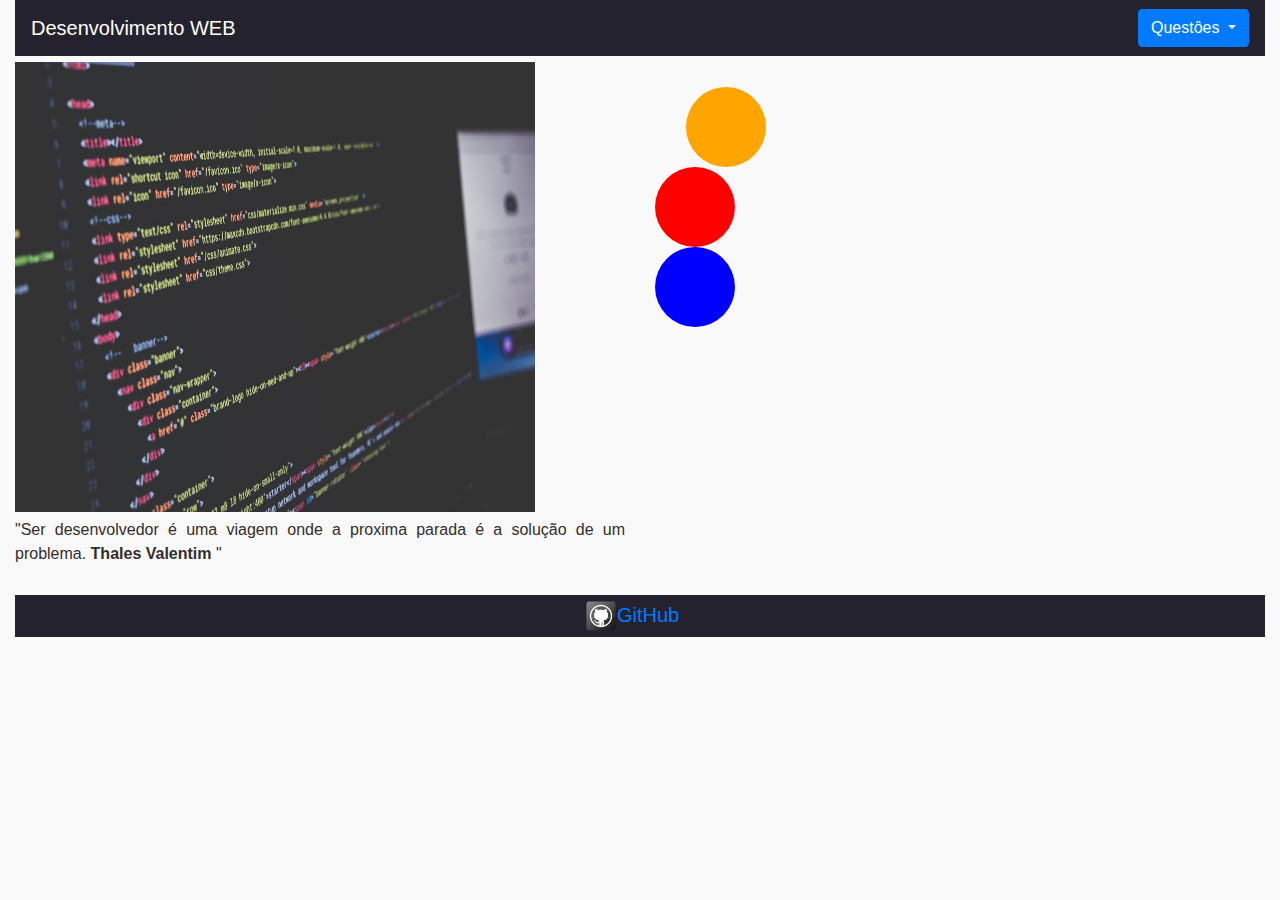
<file: Index.html>
<!DOCTYPE html>
<html lang="pt-br">
<head>
	<meta charset="UTF-8">
	<meta http-equiv="X-UA-Compatible" content="IE=edge">
	<meta name="viewport" content="width=device-width, initial-scale=1.0">
	<title>Atividade</title>
	<link rel="stylesheet"
	href="https://maxcdn.bootstrapcdn.com/bootstrap/4.0.0/css/bootstrap.min.css"
	integrity="sha384-Gn5384xqQ1aoWXA+058RXPxPg6fy4IWvTNh0E263XmFcJlSAwiGgFAW/dAiS6JXm"
	crossorigin="anonymous">
	<link rel="stylesheet" type="text/css" href="css/index.css">

</head>
<body style="background-color: #F9F9F9">

	<div class="container-fluid">

		<div class="row">
			<div class="col-md-12 col-sm-12 ">

				<nav class="navbar navbar-dark barra">
					<a class="navbar-brand" href="#">Desenvolvimento WEB</a>
					<div class="dropdown">
						<button class="btn btn-primary dropdown-toggle" type="button" id="dropdownMenuButton" data-toggle="dropdown" aria-haspopup="true" aria-expanded="false">
							Questôes
						</button>
						<div class="dropdown-menu" aria-labelledby="dropdownMenuButton">
							<a class="dropdown-item" href="atividade_1.html">questão 1°</a>
							<a class="dropdown-item" href="#">questão 2°</a>
							<a class="dropdown-item" href="#">questão 3°</a>
						</div>
					</div>
				</nav>

			</div>

		</div>


<div class="row">
	
<div class="col-md-6">
	
<img id="banner" src="imagens/codigo.jpg" alt="">
<p class="text-justify">"Ser desenvolvedor é uma viagem onde a proxima parada é a solução de um problema.
<b>Thales Valentim</b> "</p>

</div>
<div class="col-md-6">
	
<div class="elemento"></div>
<div class="elemento1"></div>
<div class="elemento2"></div>

</div>

</div>


<div class="row">
	
	<div class="col-md-12">
	<footer>
		
		<p class="text-center barra "><a class="navbar-brand" href="https://github.com/Djair1/atividade-2.git"> <img src="imagens/Github-icon.png" alt="">GitHub</a></p>

	</footer>	
	</div>
</div>
</div>

</body>
<script src="https://code.jquery.com/jquery-3.3.1.slim.min.js"
integrity="sha384-q8i/X+965DzO0rT7abK41JStQIAqVgRVzpbzo5smXKp4YfRvH+8abtTE1Pi6jizo"
crossorigin="anonymous"></script>
<script
src="https://cdnjs.cloudflare.com/ajax/libs/popper.js/1.12.9/umd/popper.min.js"
integrity="sha384-ApNbgh9B+Y1QKtv3Rn7W3mgPxhU9K/ScQsAP7hUibX39j7fakFPskvXusvfa0b4Q"
crossorigin="anonymous"></script>
<script
src="https://maxcdn.bootstrapcdn.com/bootstrap/4.0.0/js/bootstrap.min.js"
integrity="sha384-JZR6Spejh4U02d8jOt6vLEHfe/JQGiRRSQQxSfFWpi1MquVdAyjUar5+76PVCmYl"
crossorigin="anonymous"></script>
</html>
</file>
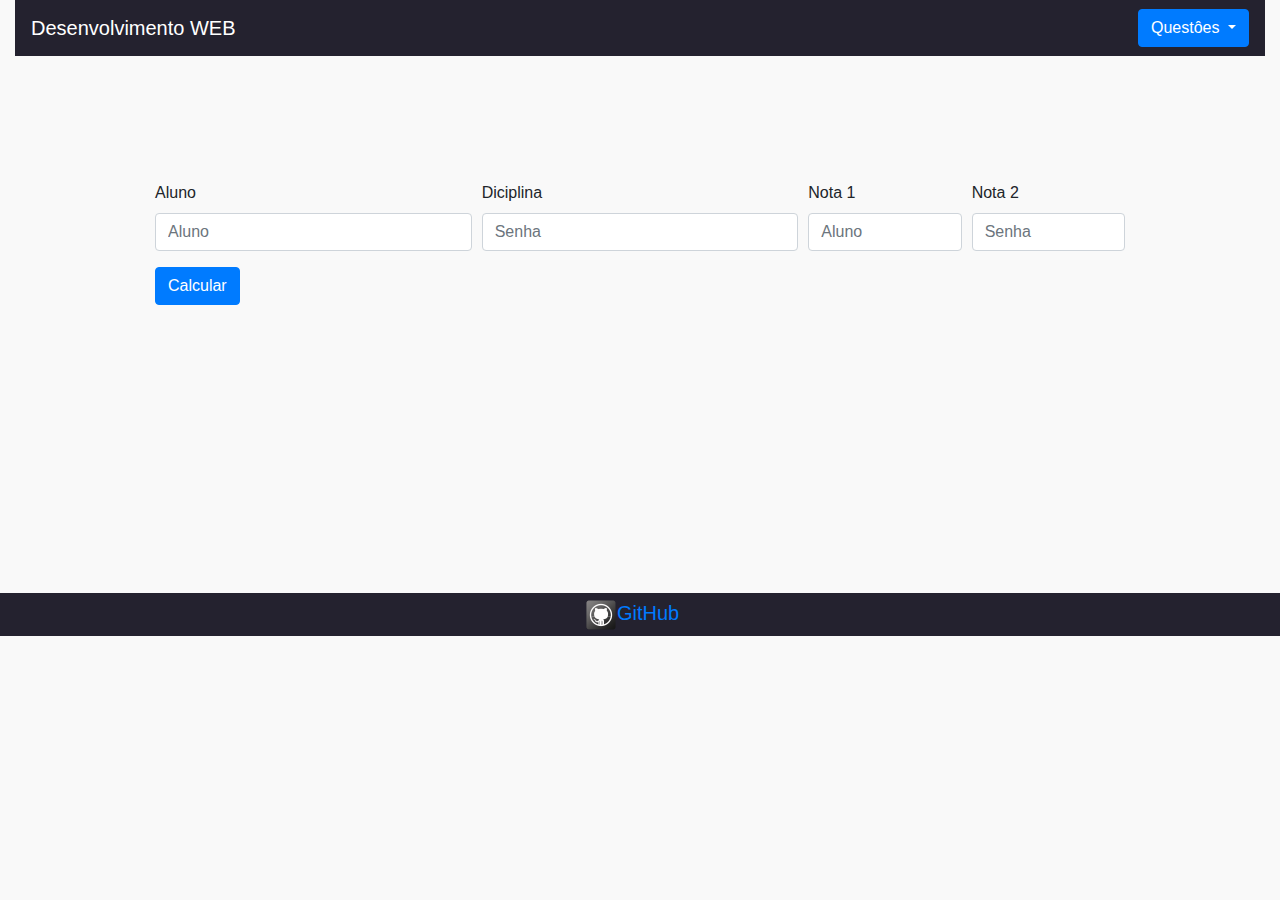
<file: atividade_1.html>
<!DOCTYPE html>
<html lang="pt-br">

<head>
	<meta charset="UTF-8">
	<meta http-equiv="X-UA-Compatible" content="IE=edge">
	<meta name="viewport" content="width=device-width, initial-scale=1.0">
	<title>Atividade</title>
	<link rel="stylesheet" href="https://maxcdn.bootstrapcdn.com/bootstrap/4.0.0/css/bootstrap.min.css"
		integrity="sha384-Gn5384xqQ1aoWXA+058RXPxPg6fy4IWvTNh0E263XmFcJlSAwiGgFAW/dAiS6JXm" crossorigin="anonymous">
	<link rel="stylesheet" type="text/css" href="css/index.css">
	<link rel="stylesheet" type="text/css" href="css/qt_1.css">

</head>

<body style="background-color: #F9F9F9">

	<div class="container-fluid">

		<div class="row">
			<div class="col-md-12 col-sm-12">

				<nav class="navbar navbar-dark barra">
					<a class="navbar-brand" href="#">Desenvolvimento WEB</a>
					<div class="dropdown">
						<button class="btn btn-primary dropdown-toggle" type="button" id="dropdownMenuButton"
							data-toggle="dropdown" aria-haspopup="true" aria-expanded="false">
							Questôes
						</button>
						<div class="dropdown-menu" aria-labelledby="dropdownMenuButton">
							<a class="dropdown-item" href="atividade_1.html">questão 1°</a>
							<a class="dropdown-item" href="#">questão 2°</a>
							<a class="dropdown-item" href="#">questão 3°</a>
						</div>
					</div>
				</nav>

			</div>

		</div>


		<div class="row formulario">

			<div class=" col-md-12 ">

				<form>
					<div class="form-row">
						<div class="form-group col-md-4">
							<label for="inputAddress">Aluno</label>
							<input type="text" class="form-control" placeholder="Aluno" id="nome">
						</div>
						<div class="form-group col-md-4">
							<label for="inputAddress">Diciplina</label>
							<input type="text" class="form-control" placeholder="Senha" id="diciplina">
						</div>


						<div class="form-group col-md-2">
							<label for="inputAddress">Nota 1</label>
							<input type="text" class="form-control" placeholder="Aluno" id="n1">
						</div>
						<div class="form-group col-md-2">
							<label for="inputAddress">Nota 2</label>
							<input type="text" class="form-control" placeholder="Senha" id="n2">
						</div>
						<br>
					</div>
					<button type="button" onclick="calcular()" class="btn btn-primary">Calcular</button>
					
					  </div>

				</form>
				<h5 id="resultado"></h5>
			</div>
			

			

		</div>
	

		<div class="row">

			<div class="col-md-12">
				<footer>

					<p class="text-center barra "><a class="navbar-brand" href="https://github.com/Djair1/atividade-2.git"> <img src="imagens/Github-icon.png"
								alt="">GitHub</a></p>

				</footer>
			</div>
		</div>
	</div>

</body>
<script src="https://code.jquery.com/jquery-3.3.1.slim.min.js"
	integrity="sha384-q8i/X+965DzO0rT7abK41JStQIAqVgRVzpbzo5smXKp4YfRvH+8abtTE1Pi6jizo"
	crossorigin="anonymous"></script>
<script src="https://cdnjs.cloudflare.com/ajax/libs/popper.js/1.12.9/umd/popper.min.js"
	integrity="sha384-ApNbgh9B+Y1QKtv3Rn7W3mgPxhU9K/ScQsAP7hUibX39j7fakFPskvXusvfa0b4Q"
	crossorigin="anonymous"></script>
<script src="https://maxcdn.bootstrapcdn.com/bootstrap/4.0.0/js/bootstrap.min.js"
	integrity="sha384-JZR6Spejh4U02d8jOt6vLEHfe/JQGiRRSQQxSfFWpi1MquVdAyjUar5+76PVCmYl"
	crossorigin="anonymous"></script>


<script>






function calcular() {
	
var nome = document.getElementById('nome').value;
var dc = document.getElementById('diciplina').value;
var n1 = document.getElementById('n1').value;
var n2 = document.getElementById('n2').value;
var resultado = document.getElementById('resultado');

var valor1 = parseFloat(n1);
var valor2 = parseFloat(n2);

var r= valor1 + valor2;
var media = r / 2;

if (media <= 3) {


	resultado.innerHTML = " <div class='alert alert-primary' role='alert'>"+"Nome: "+ nome +"<br>"+ "Diciplina: "+dc +
		"<br> "+"1° Nota : " +n1+"<br>"+"2° Nota: "+
		 n2+"<br><br><b>Resultado<b>:"+ " Você foi reprovado na Disciplina: "+"<b>"+ dc +"<b>"+" com media: "+ media+"</div> ";
	
	
	


} else if(media >3 && media < 7){


	resultado.innerHTML = " <div class='alert alert-primary' role='alert'>"+"Nome: "+ nome +"<br>"+ "Diciplina: "+dc +
		"<br> "+"1° Nota : " +n1+"<br>"+"2° Nota: "+
		 n2+"<br><br><b>Resultado<b>:"+ " Você esta em recuperação na Disciplina: "+"<b>"+ dc +"<b>"+" com media: "+ media+"</div> ";
	

}else if(media>=7){


	resultado.innerHTML = " <div class='alert alert-primary' role='alert'>"+"Nome: "+ nome +"<br>"+ "Diciplina: "+dc +
		"<br> "+"1° Nota : " +n1+"<br>"+"2° Nota: "+
		 n2+"<br><br><b>Resultado<b>:"+ " Você foi aprovado na Disciplina: "+"<b>"+ dc +"<b>"+" com media: "+ media+"</div> ";

}





}




</script>


</html>
</file>
<file: css/index.css>
/*/////////////////////////////////////////////////////////////////////////////////////////////////////////////////*/
@media (min-width: 360px) {
  
#banner{

margin-top: 1%;
width: 330px;
height: 200px;

}

.barra{

background-color: #24222F;

}

body{

background-color: #F7F2F2;

}

p{

margin-top: 1%;
color: #342D2D;


}

.elemento {
  width: 50px;
  height: 50px;
  border-radius: 50px;
  margin-top: 5%;
  margin-left: 5%;
  background-color: orange;
  position: relative;
  animation-name: primeiro;
  animation-duration: 5s;
  animation-timing-function: linear;
  animation-delay: 2s;
  animation-iteration-count: infinite;
  animation-direction: alternate;
}

.elemento1 {
  width: 50px;
  height:  50px;
  border-radius: 50px;
  background-color: red;
  position: relative;
  animation-name: segundo;
  animation-duration: 4s;
  animation-iteration-count: infinite;
  animation-direction: alternate;  
}
.elemento2 {
  width: 50px;
  height: 50px;
  margin-bottom: 40px;
  border-radius: 50px;
  background-color: blue;
  position: relative;
  animation-name: terceiro;
  animation-duration: 4s;
  animation-iteration-count: infinite;
  animation-direction: alternate-reverse;  
}

@keyframes primeiro {
  0%   {background-color:red; left:0px; top:0px;}
  25%  {background-color:yellow; left:200px; top:0px;}
  50%  {background-color:blue; left:200px; top:50px;}
  75%  {background-color:green; left:100px; top:50px;}
  100% {background-color:red; left:0px; top:0px;}
}

@keyframes segundo {
  0%   {background-color:red; left:0px; top:0px;}
  25%  {background-color:yellow; left:250px; top:0px;}
  50%  {background-color:blue; left:250px; top:20px;}
  75%  {background-color:green; left:0px; top:20px;}
  100% {background-color:red; left:0px; top:0px;}
}


@keyframes  terceiro{
  0%   {background-color:red; left:0px; top:0px;}
  25%  {background-color:yellow; left:250px; top:0px;}
  50%  {background-color:blue; left:250px; top:20px;}
  75%  {background-color:green; left:0px; top:20px;}
  100% {background-color:red; left:0px; top:0px;}
}




}

/*/////////////////////////////////////////////////////////////////////////////////////////////////////////////////*/

@media (min-width: 480px) {
  
#banner{

margin-top: 1%;
width: 473px;
height: 250px;

}

.barra{

background-color: #24222F;

}

body{

background-color: #F7F2F2;

}

p{

margin-top: 1%;
color: #342D2D;


}

.elemento {
  width: 50px;
  height: 50px;
  border-radius: 50px;
  margin-top: 5%;
  margin-left: 5%;
  background-color: orange;
  position: relative;
  animation-name: primeiro;
  animation-duration: 5s;
  animation-timing-function: linear;
  animation-delay: 2s;
  animation-iteration-count: infinite;
  animation-direction: alternate;
}

.elemento1 {
  width: 50px;
  height:  50px;
  border-radius: 50px;
  background-color: red;
  position: relative;
  animation-name: segundo;
  animation-duration: 4s;
  animation-iteration-count: infinite;
  animation-direction: alternate;  
}
.elemento2 {
  width: 50px;
  height: 50px;
  margin-bottom: 40px;
  border-radius: 50px;
  background-color: blue;
  position: relative;
  animation-name: terceiro;
  animation-duration: 4s;
  animation-iteration-count: infinite;
  animation-direction: alternate-reverse;  
}

@keyframes primeiro {
  0%   {background-color:red; left:0px; top:0px;}
  25%  {background-color:yellow; left:450px; top:0px;}
  50%  {background-color:blue; left:450px; top:80px;}
  75%  {background-color:green; left:100px; top:80px;
  100% {background-color:red; left:0px; top:0px;}
}

@keyframes segundo {
  0%   {background-color:red; left:0px; top:0px;}
  25%  {background-color:yellow; left:450px; top:0px;}
  50%  {background-color:blue; left:450px; top:40px;}
  75%  {background-color:green; left:0px; top:40px;}
  100% {background-color:red; left:0px; top:0px;}
}


@keyframes  terceiro{
  0%   {background-color:red; left:0px; top:0px;}
  25%  {background-color:yellow; left:450px; top:0px;}
  50%  {background-color:blue; left:450px; top:80px;}
  75%  {background-color:green; left:0px; top:80px;}
  100% {background-color:red; left:0px; top:0px;}
}




}


/*/////////////////////////////////////////////////////////////////////////////////////////////////////////////////*/

@media (min-width: 640px) {
  
#banner{

margin-top: 1%;
width: 635px;
height: 280px;

}

.barra{

background-color: #24222F;

}

body{

background-color: #F7F2F2;

}

p{

margin-top: 1%;
color: #342D2D;


}

.elemento {
  width: 50px;
  height: 50px;
  border-radius: 50px;
  margin-top: 5%;
  margin-left: 5%;
  background-color: orange;
  position: relative;
  animation-name: primeiro;
  animation-duration: 5s;
  animation-timing-function: linear;
  animation-delay: 2s;
  animation-iteration-count: infinite;
  animation-direction: alternate;
}

.elemento1 {
  width: 50px;
  height:  50px;
  border-radius: 50px;
  background-color: red;
  position: relative;
  animation-name: segundo;
  animation-duration: 4s;
  animation-iteration-count: infinite;
  animation-direction: alternate;  
}
.elemento2 {
  width: 50px;
  height: 50px;
  margin-bottom: 40px;
  border-radius: 50px;
  background-color: blue;
  position: relative;
  animation-name: terceiro;
  animation-duration: 4s;
  animation-iteration-count: infinite;
  animation-direction: alternate-reverse;  
}

@keyframes primeiro {
  0%   {background-color:red; left:0px; top:0px;}
  25%  {background-color:yellow; left:450px; top:0px;}
  50%  {background-color:blue; left:450px; top:80px;}
  75%  {background-color:green; left:100px; top:80px;
  100% {background-color:red; left:0px; top:0px;}
}

@keyframes segundo {
  0%   {background-color:red; left:0px; top:0px;}
  25%  {background-color:yellow; left:450px; top:0px;}
  50%  {background-color:blue; left:450px; top:40px;}
  75%  {background-color:green; left:0px; top:40px;}
  100% {background-color:red; left:0px; top:0px;}
}


@keyframes  terceiro{
  0%   {background-color:red; left:0px; top:0px;}
  25%  {background-color:yellow; left:450px; top:0px;}
  50%  {background-color:blue; left:450px; top:80px;}
  75%  {background-color:green; left:0px; top:80px;}
  100% {background-color:red; left:0px; top:0px;}
}




}


/*/////////////////////////////////////////////////////////////////////////////////////////////////////////////////*/

@media (min-width:  770px) {
  
#banner{

margin-top: 1%;
width: 370px;
height: 300px;

}

.barra{

background-color: #24222F;

}

body{

background-color: #F7F2F2;

}

p{

margin-top: 1%;
color: #342D2D;


}

.elemento {
  width: 50px;
  height: 50px;
  border-radius: 50px;
  margin-top: 5%;
  margin-left: 5%;
  background-color: orange;
  position: relative;
  animation-name: primeiro;
  animation-duration: 5s;
  animation-timing-function: linear;
  animation-delay: 2s;
  animation-iteration-count: infinite;
  animation-direction: alternate;
}

.elemento1 {
  width: 50px;
  height:  50px;
  border-radius: 50px;
  background-color: red;
  position: relative;
  animation-name: segundo;
  animation-duration: 4s;
  animation-iteration-count: infinite;
  animation-direction: alternate;  
}
.elemento2 {
  width: 50px;
  height: 50px;
  margin-bottom: 40px;
  border-radius: 50px;
  background-color: blue;
  position: relative;
  animation-name: terceiro;
  animation-duration: 4s;
  animation-iteration-count: infinite;
  animation-direction: alternate-reverse;  
}

@keyframes primeiro {
  0%   {background-color:red; left:0px; top:0px;}
  25%  {background-color:yellow; left:0px; top:0px;}
  50%  {background-color:blue; left:0px; top:0px;}
  75%  {background-color:green; left:0px; top:0px;
  100% {background-color:red; left:0px; top:0px;}
}

@keyframes segundo {
  0%   {background-color:red; left:0px; top:0px;}
  25%  {background-color:yellow; left:150px; top:0px;}
  50%  {background-color:blue; left:150px; top:40px;}
  75%  {background-color:green; left:0px; top:40px;}
  100% {background-color:red; left:0px; top:0px;}
}


@keyframes  terceiro{
  0%   {background-color:red; left:0px; top:0px;}
  25%  {background-color:yellow; left:150px; top:0px;}
  50%  {background-color:blue; left:150px; top:80px;}
  75%  {background-color:green; left:50px; top:80px;}
  100% {background-color:red; left:0px; top:0px;}
}




}


/*/////////////////////////////////////////////////////////////////////////////////////////////////////////////////*/

@media (min-width: 800px) {
  
#banner{

margin-top: 1%;
width: 400px;
height: 380px;

}

.barra{

background-color: #24222F;

}

body{

background-color: #F7F2F2;

}

p{

margin-top: 1%;
color: #342D2D;


}

.elemento {
  width: 50px;
  height: 50px;
  border-radius: 50px;
  margin-top: 5%;
  margin-left: 5%;
  background-color: orange;
  position: relative;
  animation-name: primeiro;
  animation-duration: 5s;
  animation-timing-function: linear;
  animation-delay: 2s;
  animation-iteration-count: infinite;
  animation-direction: alternate;
}

.elemento1 {
  width: 50px;
  height:  50px;
  border-radius: 50px;
  background-color: red;
  position: relative;
  animation-name: segundo;
  animation-duration: 4s;
  animation-iteration-count: infinite;
  animation-direction: alternate;  
}
.elemento2 {
  width: 50px;
  height: 50px;
  margin-bottom: 40px;
  border-radius: 50px;
  background-color: blue;
  position: relative;
  animation-name: terceiro;
  animation-duration: 4s;
  animation-iteration-count: infinite;
  animation-direction: alternate-reverse;  
}

@keyframes primeiro {
  0%   {background-color:red; left:0px; top:0px;}
  25%  {background-color:yellow; left:300px; top:0px;}
  50%  {background-color:blue; left:300px; top:300px;}
  75%  {background-color:green; left:100px; top:300px;
  100% {background-color:red; left:0px; top:0px;}
}

@keyframes segundo {
  0%   {background-color:red; left:0px; top:0px;}
  25%  {background-color:yellow; left:450px; top:0px;}
  50%  {background-color:blue; left:450px; top:200px;}
  75%  {background-color:green; left:0px; top:200px;}
  100% {background-color:red; left:0px; top:0px;}
}


@keyframes  terceiro{
  0%   {background-color:red; left:0px; top:0px;}
  25%  {background-color:yellow; left:450px; top:0px;}
  50%  {background-color:blue; left:450px; top:200px;}
  75%  {background-color:green; left:0px; top:200px;}
  100% {background-color:red; left:0px; top:0px;}
}




}


/*/////////////////////////////////////////////////////////////////////////////////////////////////////////////////*/

@media (min-width: 1100px){
  
#banner{

margin-top: 1%;
width: 520px;
height: 450px;

}

.barra{

background-color: #24222F;

}

body{

background-color: #F7F2F2;

}

p{

margin-top: 1%;
color: #342D2D;


}

.elemento {
  width:80px;
  height:80px;
  border-radius: 50px;
  margin-top: 5%;
  margin-left: 5%;
  background-color: orange;
  position: relative;
  animation-name: primeiro;
  animation-duration: 5s;
  animation-timing-function: linear;
  animation-delay: 2s;
  animation-iteration-count: infinite;
  animation-direction: alternate;
}

.elemento1 {
  width: 80px;
  height:  80px;
  border-radius: 50px;
  background-color: red;
  position: relative;
  animation-name: segundo;
  animation-duration: 4s;
  animation-iteration-count: infinite;
  animation-direction: alternate;  
}
.elemento2 {
  width: 80px;
  height:80px;
  margin-bottom: 40px;
  border-radius: 50px;
  background-color: blue;
  position: relative;
  animation-name: terceiro;
  animation-duration: 4s;
  animation-iteration-count: infinite;
  animation-direction: alternate-reverse;  
}

@keyframes primeiro {
  0%   {background-color:red; left:0px; top:0px;}
  25%  {background-color:blue; left:250px; top:0px;}
  50%  {background-color:green; left:250px; top:320px;}
  75%  {background-color:red; left:100px; top:320px;
  100% {background-color:blue; left:0px; top:0px;}
}

@keyframes segundo {
  0%   {background-color:#16E9DD; left:0px; top:0px;}
  25%  {background-color:#EB1B25; left:0px; top:0px;}
  50%  {background-color:#F212F5; left:0px; top:0px;}
  75%  {background-color:#AEEFB1; left:0px; top:0px;}
  100% {background-color:red; left:0px; top:0px;}
}


@keyframes  terceiro{
  0%   {background-color:red; left:0px; top:0px;}
  25%  {background-color:yellow; left:150px; top:0px;}
  50%  {background-color:blue; left:150px; top:200px;}
  75%  {background-color:green; left:0px; top:200px;}
  100% {background-color:red; left:0px; top:0px;}
}




}
</file>
<file: css/qt_1.css>
.formulario{

    margin-top: 10%;
    margin-left: 10%;
    margin-right: 10%;
    margin-bottom: 22%;
   



}
#alerta{

z-index: 5;
position: absolute;
width: 100%;
margin-top: 15%;


}
</file>
